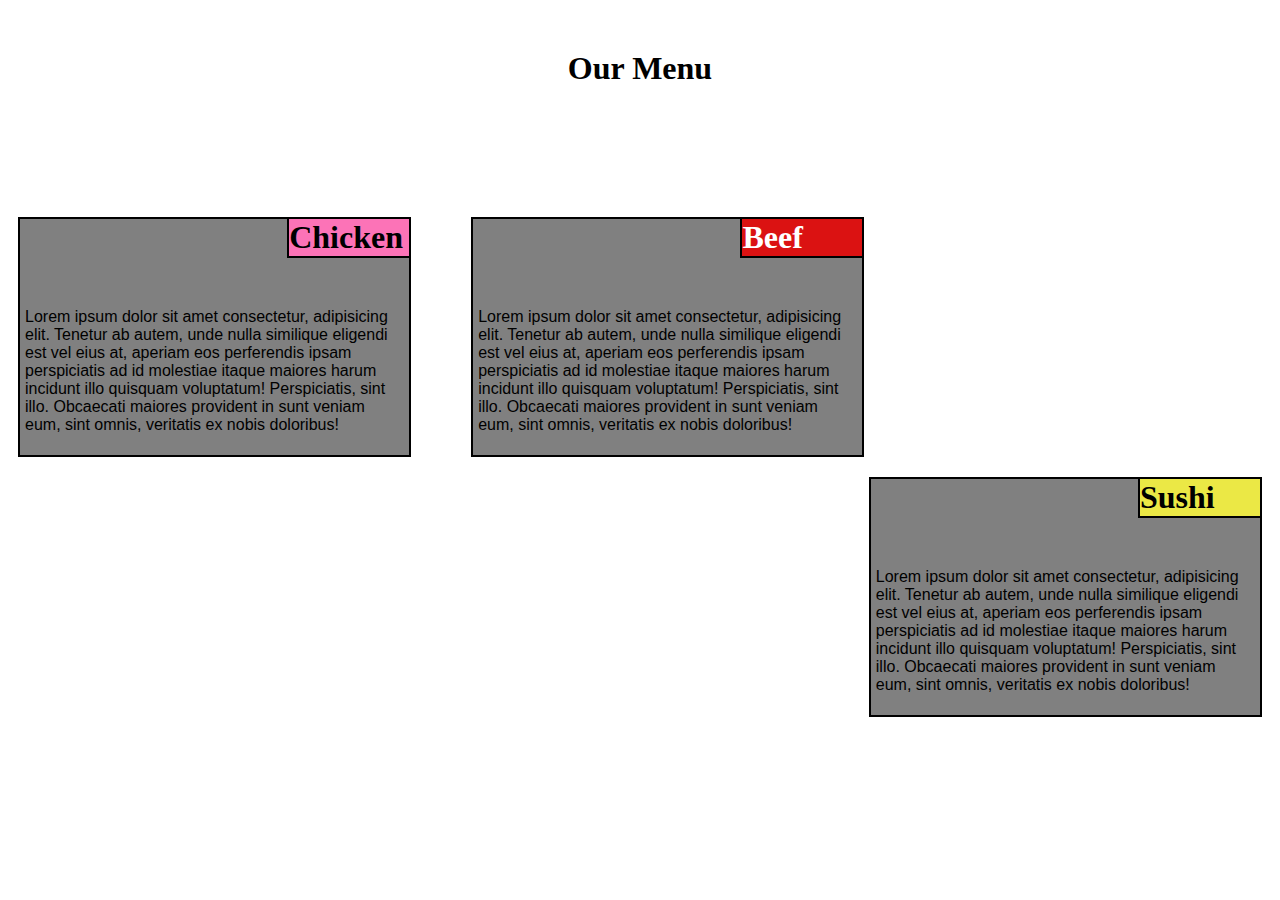
<file: Jhu_course_mod2_solution/index.html>
<!DOCTYPE html>
<html lang="en">

<head>
    <meta charset="UTF-8">
    <meta http-equiv="X-UA-Compatible" content="IE=edge">
    <meta name="viewport" content="width=device-width, initial-scale=1.0">
    <link rel="stylesheet" href="styles.css">
    <title>Box model</title>
</head>

<body>
    <div class="maintitle">
        <h1>Our Menu</h1>
    </div>
    <div class="items">
        <div class="box1">
            <h1 class="innerheadings" id="item1">Chicken</h1>
            <p>Lorem ipsum dolor sit amet consectetur, adipisicing elit. Tenetur ab autem, unde nulla similique eligendi
                est vel eius
                at, aperiam eos perferendis ipsam perspiciatis ad id molestiae itaque maiores harum incidunt illo
                quisquam voluptatum!
                Perspiciatis, sint illo. Obcaecati maiores provident in sunt veniam eum, sint omnis, veritatis ex nobis
                doloribus!</p>
        </div>
        <div class="box2">
            <h1 class="innerheadings" id="item2">Beef</h1>
            <p>Lorem ipsum dolor sit amet consectetur, adipisicing elit. Tenetur ab autem, unde nulla similique eligendi
                est vel eius
                at, aperiam eos perferendis ipsam perspiciatis ad id molestiae itaque maiores harum incidunt illo
                quisquam voluptatum!
                Perspiciatis, sint illo. Obcaecati maiores provident in sunt veniam eum, sint omnis, veritatis ex nobis
                doloribus!</p>
        </div>
        <div class="box3">
            <h1 class="innerheadings" id="item3">Sushi</h1>
            <p>Lorem ipsum dolor sit amet consectetur, adipisicing elit. Tenetur ab autem, unde nulla similique eligendi
                est vel eius
                at, aperiam eos perferendis ipsam perspiciatis ad id molestiae itaque maiores harum incidunt illo
                quisquam voluptatum!
                Perspiciatis, sint illo. Obcaecati maiores provident in sunt veniam eum, sint omnis, veritatis ex nobis
                doloribus!</p>
        </div>
    </div>
</body>

</html>
</file>
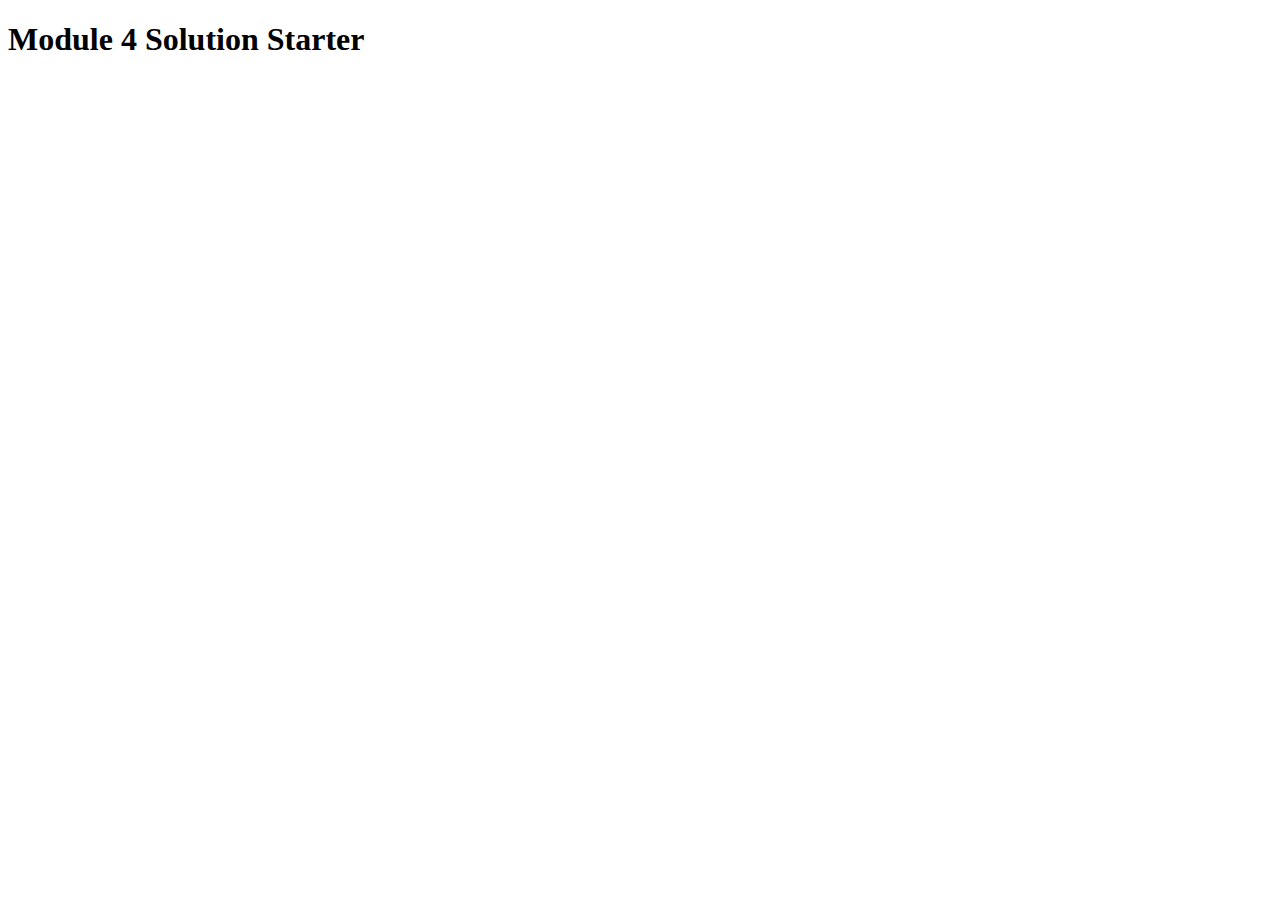
<file: Jhu_course_module4_solution/index.html>
<!DOCTYPE html>
<html>
<head>
  <meta charset="utf-8">
  <title>Module 4 Solution Starter</title>
  <script>
    var names = []; // DO NOT REMOVE
  </script>
  <script src="SpeakHello.js"></script>
  <script src="SpeakGoodBye.js"></script>
  <script src="script.js"></script>
</head>
<body>
  <h1>Module 4 Solution Starter</h1>
</body>
</html>
</file>
<file: Jhu_course_mod2_solution/styles.css>
.innerheadings {
  clear: both;
  border: black 2px solid;
  display: flex;
  width: 120px;
  margin-left: auto;
  position: relative;
  bottom: 28px;
  left: 7px;
}
p {
  font-family: Verdana, Geneva, Tahoma, sans-serif;
}
#item1 {
  background-color: rgb(252, 115, 183);
}
#item2 {
  background-color: rgb(219, 18, 18);
  color: white;
}
#item3 {
  background-color: rgb(235, 232, 69);
}
@media screen and (min-width: 992px) /* PC/laptop View*/ {
  .maintitle {
    width: 50vh;
    margin-left: auto;
    margin-right: auto;
    text-align: center;
    margin-bottom: 120px;
    margin-top: 50px;
  }
  .box1 {
    background-color: grey;
    border: black 2px solid;
    margin: 10px 10px;
    padding: 5px;
    float: left;
    width: 30%;
    height: 30%;
    margin-right: 50px;
  }
  .box2 {
    background-color: grey;
    border: black 2px solid;
    margin: 10px 10px;
    padding: 5px;
    float: left;
    width: 30%;
    height: 30%;
  }
  .box3 {
    background-color: grey;
    border: black 2px solid;
    margin: 10px 10px;
    padding: 5px;
    float: right;
    width: 30%;
    height: 30%;
  }
}
@media screen and (max-width: 768px) /* MOBILE VIEW*/ {
  .maintitle {
    width: 50vh;
    margin-left: auto;
    margin-right: auto;
    text-align: center;
    margin-bottom: 12px;
    margin-top: 5px;
  }
  .box1 {
    background-color: grey;
    border: black 2px solid;
    margin: 10px 10px;
    float: left;
    width: 60vh;
    height: 40vh;
    overflow: hidden;
  }
  .box2 {
    clear: both;
    background-color: grey;
    border: black 2px solid;
    margin: 10px 10px;
    float: left;
    width: 60vh;
    height: 40vh;
    overflow: hidden;
  }
  .box3 {
    clear: both;
    background-color: grey;
    border: black 2px solid;
    margin: 10px 10px;
    float: left;
    width: 60vh;
    height: 40vh;
    overflow: hidden;
  }
}
@media screen and (min-width: 768px) and (max-width: 991px) /*tablet view*/ {
  .maintitle {
    width: 50vh;
    margin-left: auto;
    margin-right: auto;
    text-align: center;
    margin-bottom: 80px;
    margin-top: 50px;
  }
  .box1 {
    background-color: grey;
    border: black 2px solid;
    margin: 10px 10px;
    padding: 5px;
    float: left;
    width: 55vh;
    /* margin-right: 60px; */
  }
  .box2 {
    background-color: grey;
    border: black 2px solid;
    margin: 10px 10px;
    padding: 5px;
    float: right;
    width: 55vh;
  }
  .box3 {
    clear: both;
    background-color: grey;
    border: black 2px solid;
    margin: 10px 10px;
    padding: 5px;
    position: absolute;
    left: 0;
    width: 100%;
    margin-top: 350px;

    /* float: right;
    width: 129vh; */
  }
}
</file>
